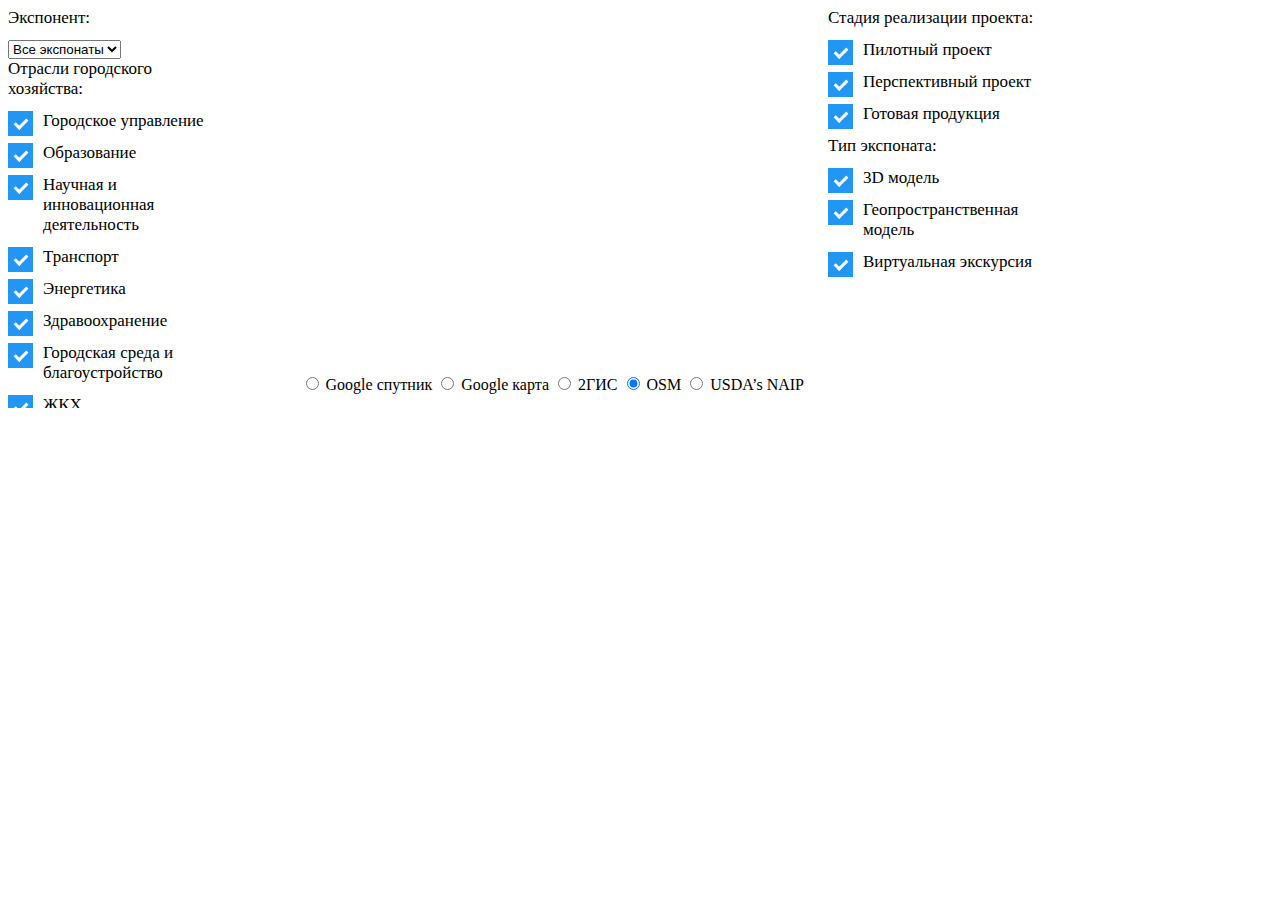
<file: index.html>
<!DOCTYPE html>
<html lang="ru">
  <head>
    <meta charset="utf-8" />
    <title>Display map and navigation controls</title>
    <meta
      name="viewport"
      content="initial-scale=1,maximum-scale=1,user-scalable=no"
    />
    <script src="https://api.mapbox.com/mapbox-gl-js/v1.12.0/mapbox-gl.js"></script>
    <link
      href="https://api.mapbox.com/mapbox-gl-js/v1.12.0/mapbox-gl.css"
      rel="stylesheet"
    />
    <link rel="stylesheet" href="css/styles.css" />
  </head>
  <body onload="mapFlyTo();">
    <div id="container_map" class="container_map">
      <div class="container_map-menu">
        <div class="container_map-menu--left">
          <div class="">
            <p class="filter-p">Экспонент:</p>
            <select name="сompanies" id="сompanies">
              <option value="all">Все экспонаты</option>
              <option value="1">Компания 1</option>
              <option value="2">Компания 2</option>
              <option value="3">Компания 3</option>
            </select>
          </div>
          <p class="filter-p">Отрасли городского хозяйства:</p>
          <nav id="filter-group" class="filter-group filter-group-scroll">
            <label for="cityGovernment" class="filter-group_container"
              >Городское управление
              <input type="checkbox" id="cityGovernment" checked="checked" />
              <span class="filter-group_container-checkmark"></span>
            </label>
            <label for="education" class="filter-group_container"
              >Образование
              <input type="checkbox" id="education" checked="checked" />
              <span class="filter-group_container-checkmark"></span>
            </label>
            <label for="scientificAndInnovativeActivities" class="filter-group_container"
              >Научная и инновационная деятельность
              <input type="checkbox" id="scientificAndInnovativeActivities" checked="checked" />
              <span class="filter-group_container-checkmark"></span>
            </label>
            <label for="transport" class="filter-group_container"
              >Транспорт
              <input type="checkbox" id="transport" checked="checked" />
              <span class="filter-group_container-checkmark"></span>
            </label>
            <label
              for="energy"
              class="filter-group_container"
              >Энергетика
              <input
                type="checkbox"
                id="energy"
                checked="checked"
              />
              <span class="filter-group_container-checkmark"></span>
            </label>
            <label
              for="healthCare"
              class="filter-group_container"
              >Здравоохранение 
              <input
                type="checkbox"
                id="healthCare"
                checked="checked"
              />
              <span class="filter-group_container-checkmark"></span>
            </label>
            <label for="urbanEnvironmentAndLandscaping" class="filter-group_container"
              >Городская среда и благоустройство
              <input type="checkbox" id="urbanEnvironmentAndLandscaping" checked="checked" />
              <span class="filter-group_container-checkmark"></span>
            </label>
            <label for="DHU" class="filter-group_container"
              >ЖКХ
              <input type="checkbox" id="DHU" checked="checked" />
              <span class="filter-group_container-checkmark"></span>
            </label>
            <label for="designAndConstruction" class="filter-group_container"
              >Проектирование и строительство
              <input type="checkbox" id="designAndConstruction" checked="checked" />
              <span class="filter-group_container-checkmark"></span>
            </label>
            <label for="tourismAndService" class="filter-group_container"
              >Туризм и сервис
              <input type="checkbox" id="tourismAndService" checked="checked" />
              <span class="filter-group_container-checkmark"></span>
            </label>
            <label for="ITAndArtificialIntelligence" class="filter-group_container"
              >IT и искусственный интеллект
              <input type="checkbox" id="ITAndArtificialIntelligence" checked="checked" />
              <span class="filter-group_container-checkmark"></span>
            </label>
            <label for="urbanCommunities" class="filter-group_container"
              >Городские сообщества
              <input type="checkbox" id="urbanCommunities" checked="checked" />
              <span class="filter-group_container-checkmark"></span>
            </label>
            <label for="industrialProduction" class="filter-group_container"
              >Промышленное производство
              <input type="checkbox" id="industrialProduction" checked="checked" />
              <span class="filter-group_container-checkmark"></span>
            </label>
            <label for="enterpriseManagement" class="filter-group_container"
              >Управление предприятием
              <input type="checkbox" id="enterpriseManagement" checked="checked" />
              <span class="filter-group_container-checkmark"></span>
            </label>
            <label for="publicSafety" class="filter-group_container"
              >Общественная безопасность
              <input type="checkbox" id="publicSafety" checked="checked" />
              <span class="filter-group_container-checkmark"></span>
            </label>
            <label for="environmentalAndTechnosphereSafety" class="filter-group_container"
              >Экологическая и техносферная безопасность
              <input type="checkbox" id="environmentalAndTechnosphereSafety" checked="checked" />
              <span class="filter-group_container-checkmark"></span>
            </label>
          </nav>
        </div>
        <div id="map">
          <div id="filter-wms" class="filter-wms">
            <input
              id="wms-Google-satellite-layer"
              type="radio"
              name="rtoggle"
            />
            <label for="wms-Google-satellite-layer">Google спутник</label>
            <input id="wms-Google-layer" type="radio" name="rtoggle" />
            <label for="wms-Google-layer">Google карта</label>
            <input id="wms-test-layer3" type="radio" name="rtoggle" />
            <label for="wms-test-layer3">2ГИС</label>
            <input
              id="OSM"
              type="radio"
              name="rtoggle"
              value="outdoors"
              checked="checked"
            />
            <label for="OSM">OSM</label>
            <input id="satellite" type="radio" name="rtoggle" />
            <label for="satellite">USDA’s NAIP</label>
          </div>
        </div>
        <div class = "container_map-menu--right">
          <div class="filter-format">
            <p class="filter-p">Стадия реализации проекта:</p>
            <label for="pilotProject" class="filter-group_container"
              >Пилотный проект
              <input id="pilotProject" type="checkbox" checked="checked" />
              <span class="filter-group_container-checkmark"></span>
            </label>
            <label for="promisingProject" class="filter-group_container"
              >Перспективный проект
              <input id="promisingProject" type="checkbox" checked="checked" />
              <span class="filter-group_container-checkmark"></span>
            </label>
            <label for="finishedProducts" class="filter-group_container"
              >Готовая продукция
              <input id="finishedProducts" type="checkbox" checked="checked" />
              <span class="filter-group_container-checkmark"></span>
            </label>
          </div>
          <div class="filter-format">
            <p class="filter-p">Тип экспоната:</p>
            <label for="dModel" class="filter-group_container"
              >3D модель
              <input id="dModel" type="checkbox" checked="checked" />
              <span class="filter-group_container-checkmark"></span>
            </label>
            <label for="geospatialModel" class="filter-group_container"
              >Геопространственная модель
              <input id="geospatialModel" type="checkbox" checked="checked" />
              <span class="filter-group_container-checkmark"></span>
            </label>
            <label for="virtualTour" class="filter-group_container"
              >Виртуальная экскурсия
              <input id="virtualTour" type="checkbox" checked="checked" />
              <span class="filter-group_container-checkmark"></span>
            </label>
          </div>
        </div>
      </div>
    </div>
    <script src="js/data.js"></script>
    <script src="js/scripts.js"></script>
  </body>
</html>
</file>
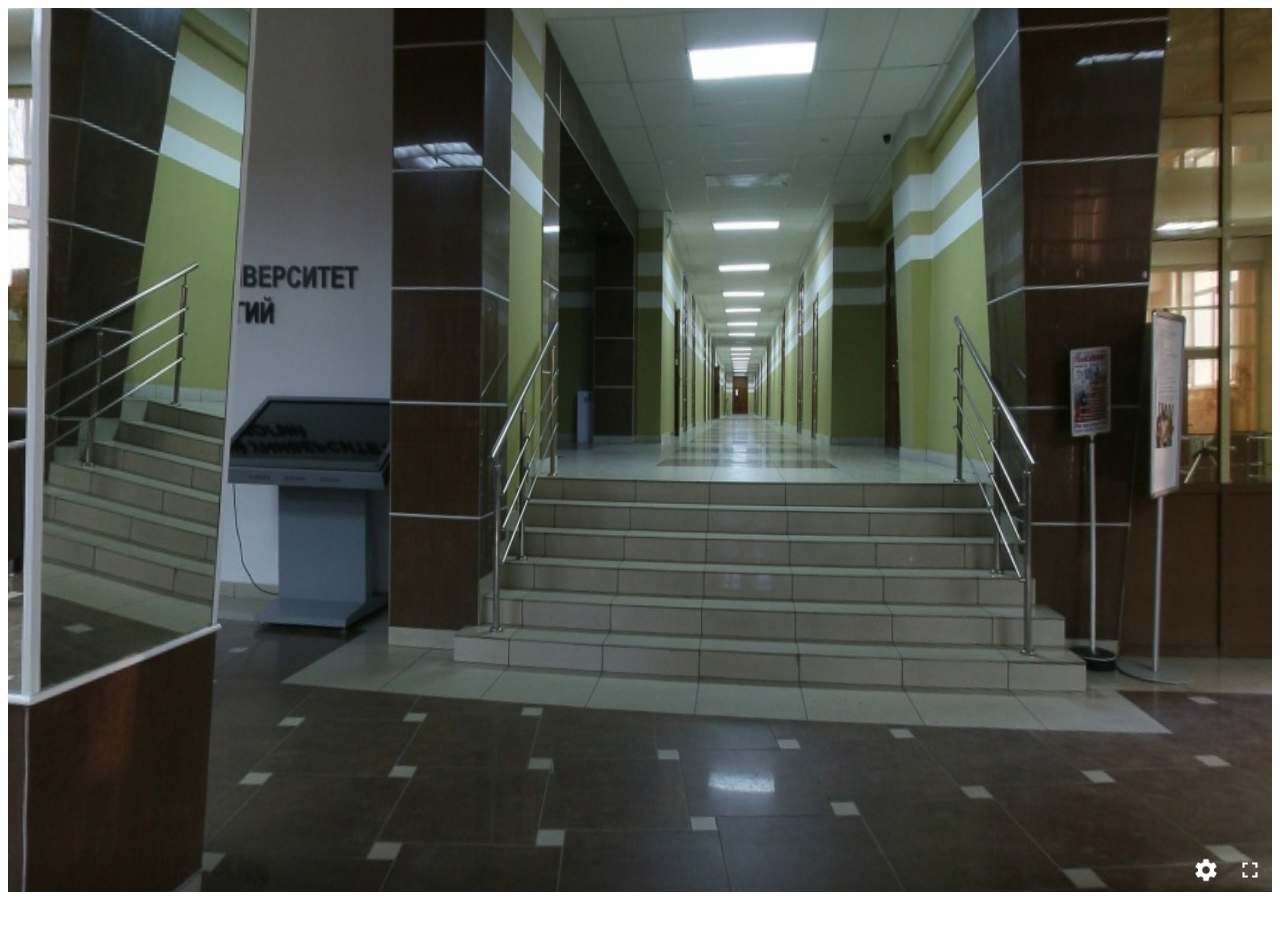
<file: pano.html>
<html lang="ru">
	<head>
		<meta charset="utf-8" />
		<title>Display map and navigation controls</title>
		<meta name="viewport" content="initial-scale=1,maximum-scale=1,user-scalable=no" />
    <script src="https://api.mapbox.com/mapbox-gl-js/v1.12.0/mapbox-gl.js"></script>
		<link href="https://api.mapbox.com/mapbox-gl-js/v1.12.0/mapbox-gl.css" rel="stylesheet" />
		<link rel="stylesheet" href="css/styles.css">
		<link rel="stylesheet" href="css/styles.css">
	</head>
	<body class="pano">
		<div id="container">
    </div>
    </div>
		<script src="js/three.min.js"></script>
		<script src="js/panolens.min.js"></script>
		<script src="js/scripts.pano.js"></script>
    <script src="js/data.js"></script>
		<script src="js/scripts.js"></script>
	</body>
</html>
</file>
<file: css/styles.css>
#map {
  width: 600px;
  height: 400px;
  position: relative;
  margin: 0 10px 0 10px;
}

.mapboxgl-popup {
  max-width: 400px;
  font: 12px/20px "Helvetica Neue", Arial, Helvetica, sans-serif;
}

.mapboxgl-popup-content {
}

.img-style {
  width: 200px;
}

#container {
  position: relative;
  width: 100%;
  height: 100%;
}

.container_map-menu {
  display: flex;
}

.filter-group,
.filter-format,
.filter-element {
  z-index: 1;
  width: 220px;
}

/* Customize the label (the container) */
.filter-group_container {
  display: block;
  position: relative;
  padding-left: 35px;
  margin-bottom: 12px;
  cursor: pointer;
  font-size: 17px;
  -webkit-user-select: none;
  -moz-user-select: none;
  -ms-user-select: none;
  user-select: none;
}

/* Hide the browser's default checkbox */
.filter-group_container input {
  position: absolute;
  opacity: 0;
  cursor: pointer;
  height: 0;
  width: 0;
}

/* Create a custom checkbox */
.filter-group_container-checkmark {
  position: absolute;
  top: 0;
  left: 0;
  height: 25px;
  width: 25px;
  background-color: #eee;
}

/* On mouse-over, add a grey background color */
.filter-group_container:hover input ~ .filter-group_container-checkmark {
  background-color: #ccc;
}

/* When the checkbox is checked, add a blue background */
.filter-group_container input:checked ~ .filter-group_container-checkmark {
  background-color: #2196F3;
}

/* Create the checkmark/indicator (hidden when not checked) */
.filter-group_container-checkmark:after {
  content: "";
  position: absolute;
  display: none;
}

/* Show the checkmark when checked */
.filter-group_container
  input:checked
  ~ .filter-group_container-checkmark:after {
  display: block;
}

/* Style the checkmark/indicator */
.filter-group_container .filter-group_container-checkmark:after {
  left: 9px;
  top: 5px;
  width: 5px;
  height: 10px;
  border: solid white;
  border-width: 0 3px 3px 0;
  -webkit-transform: rotate(45deg);
  -ms-transform: rotate(45deg);
  transform: rotate(45deg);
}

/* Customize the label (the container) */
.filter-format-container {
  display: block;
  position: relative;
  padding-left: 35px;
  margin-bottom: 12px;
  cursor: pointer;
  font-size: 17px;
  -webkit-user-select: none;
  -moz-user-select: none;
  -ms-user-select: none;
  user-select: none;
}

/* Hide the browser's default radio button */
.filter-format-container input {
  position: absolute;
  opacity: 0;
  cursor: pointer;
  height: 0;
  width: 0;
}

/* Create a custom radio button */
.filter-format-container--checkmark {
  position: absolute;
  top: 0;
  left: 0;
  height: 25px;
  width: 25px;
  background-color: #eee;
  border-radius: 50%;
}

/* On mouse-over, add a grey background color */
.filter-format-container:hover input ~ .filter-format-container--checkmark {
  background-color: #ccc;
}

/* When the radio button is checked, add a blue background */
.filter-format-container input:checked ~ .filter-format-container--checkmark {
  background-color: #2196F3;
}

/* Create the indicator (the dot/circle - hidden when not checked) */
.filter-format-container--checkmark:after {
  content: "";
  position: absolute;
  display: none;
}

/* Show the indicator (dot/circle) when checked */
.filter-format-container
  input:checked
  ~ .filter-format-container--checkmark:after {
  display: block;
}

/* Style the indicator (dot/circle) */
.filter-format-container .filter-format-container--checkmark:after {
  top: 9px;
  left: 9px;
  width: 8px;
  height: 8px;
  border-radius: 50%;
  background: white;
}

.filter-wms {
  position: absolute;
  bottom: 10px;
  right: 10px;
  z-index: 3;
  background-color: white;
  border-radius: 2px;
  padding: 4px;
}

.container_map {
  width: 1040px;
}

.container_map-menu--left {
  display: flex;
  flex-direction: column;
  justify-content: space-between;
  height: 400px;
}

.filter-group-scroll {
  overflow-y: auto;
  overflow-x: hidden;
}

.filter-group-scroll {
  scrollbar-width: thin;
  scrollbar-color: blue orange;
}
.filter-group-scroll::-webkit-scrollbar {
  width: 12px;
}
.filter-group-scroll::-webkit-scrollbar-track {
  background: orange;
}
.filter-group-scroll::-webkit-scrollbar-thumb {
  background-color: blue;
  border-radius: 20px;
  border: 3px solid orange;
}

.container_map-menu--right {
  display: flex;
  flex-direction: column;

}

.filter-p {
  margin: 0;
  margin-bottom: 12px;
  font-size: 17px;
}

.mapboxgl-popup-close-button {
  display: none;
}
</file>
